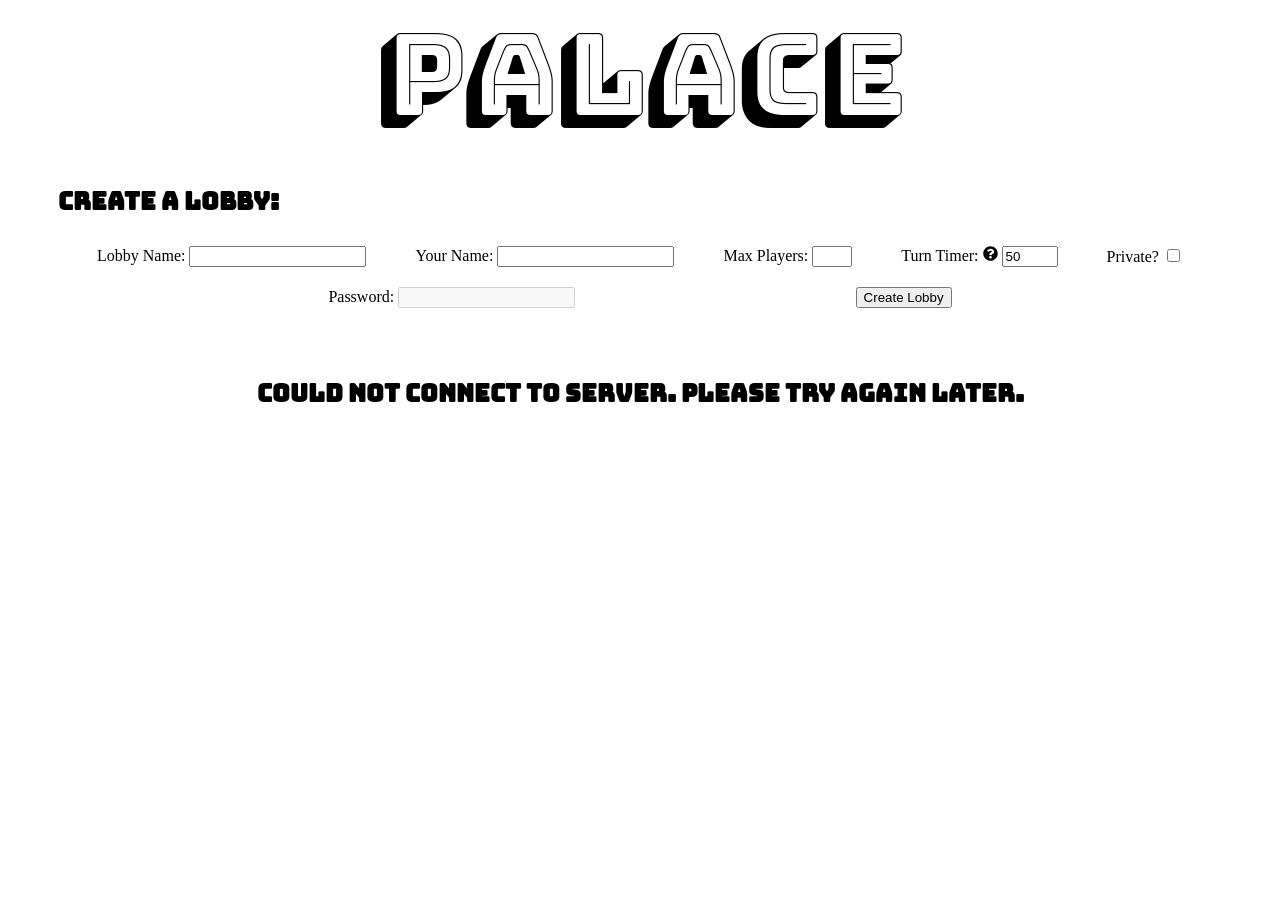
<file: index.html>
<html>

  <head>

    <meta charset="UTF-8">
    <link rel="stylesheet" href="style.css" />
    <link rel="stylesheet" href="lib/vanilla-datatables/vanilla-dataTables.css" />
    <script src="lib/vanilla-datatables/vanilla-dataTables.js"></script>
    <script src="palace.js"></script>

    <title>
      Palace
    </title>

  </head>


  <body id="landing">

    <div id="header">
      Palace
    </div>

    <div id="create-lobby" class="lobby">

      <h2>Create a Lobby:</h2>

      <p>
        <form id="create-lobby-form">
          <div class="create-lobby-item">
            Lobby Name: <input type="text" name="lobbyname" id="lobby-name-input" required="true" maxlength="20">
          </div>
          <div class="create-lobby-item">
            Your Name: <input type="text" name="ownername" id="owner-name-input" required="true" maxlength="20">
          </div>
          <div class="create-lobby-item">
            Max Players: <input id="max-players-input" type="number" name="maxplayers" min="2" max="8" step="1" required="true">
          </div>
          <div class="create-lobby-item">
            Turn Timer: <img class="table-icons" src="./img/icons/question-circle-solid.svg" title="Note: 0 means no turn time limit.">
            <input id="turn-timer-input" type="number" name="maxplayers" min="0" max="255" step="1" value="50" required="true">
          </div>
          <div class="create-lobby-item">
            Private? <input type="checkbox" name="private" id='private-checkbox'>
          </div>
          <div class="create-lobby-item">
            Password: <input type="password" name="password" id='password-input' maxlength="20" disabled>
          </div>
          <div class="create-lobby-item">
            <button type="button" id="create-lobby-button">Create Lobby</button>
          </div>
        </form>
      </p>

    </div>

    <div id="join-lobby" class="lobby">

      <h2 id='table-header'>
        Join a Lobby: 
        <button type="button" id="refresh-lobbies-button" title="Refresh Lobby List">
          <img class="table-icons" src="./img/icons/sync-alt.svg">
        </button>
      </h2>

      <div id="lobbies-table-div">
        <table id="lobbies-table">
        </table>
      </div>

      <div id="player-info">
        <span id="num-players">
        </span>
        <span id="lobby-controls">
        </span>
        <span id="spectator-count">
        </span>
      </div>

      <div id="player-table-div">
        <table id="player-table">
        </table>
      </div>

    </div>

    <div class="overlay" id="overlay-div">
      <div class="overlay-text" id="overlay-text">
      </span>
    </div>

  </body>


</html>
</file>
<file: style.css>
body {
    height: 100%;
}

body#landing {
    display: flex;
    flex-direction: column;
    align-content: center;
    height: 100%;
}

@font-face {
    font-family: 'Bungee Shade';
    src: url('./lib/bungee/BungeeShade-Regular.ttf');
}

@font-face {
    font-family: 'Bungee';
    src: url('./lib/bungee/Bungee-Regular.ttf');
}

div#header {
    font-family: 'Bungee Shade', cursive;
    font-size: 700%;
    text-align: center;
    user-select: none;
}

h2 {
    font-family: 'Bungee', cursive;
}

div#create-lobby {
    padding-top: 25px;
}

div.lobby {
    padding-bottom: 25px;
    padding-left: 50px;
    padding-right: 50px;
}

div#timer-bar-outer {
    width: 100%;
    height: 10px;
}

div#timer-bar-inner {
    width: 100%;
    height: 100%;
    background-color: blue;
}

form#create-lobby-form {
    display: flex;
    flex-wrap: wrap;
    justify-content: space-evenly;
    align-content: space-between;
}

div.create-lobby-item {
    padding: 10px;
}

div#other-players {
    display: flex;
    flex-flow: row nowrap;
    justify-content: center;
    min-width: 100%;
    overflow-x: auto;
}

div.player {
    text-align: center;
    min-width: 200px;
    padding: 20px;
}

div.my-table {
    text-align: center;
    padding: 20px;
}

div.hand-cards {
    text-align: center;
    flex-grow: 2;
    padding: 20px;
}

div#my-cards {
    display: flex;
    justify-content: flex-start;
    align-items: center;
}

div#center-area {
    display: flex;
    justify-content: center;
    align-content: center;
    flex-wrap: nowrap;
}

div#card-stack {
    text-align: center;
    padding: 25px;
}

div#stack-info {
    display: flex;
}

span#stack-info-span {
    margin: auto;
}

div#player-table-div {
    display: none;
}

div#player-info {
    display: none;
    text-align: center;
}

img.table-icons {
    width: 15px;
}

img.card-front-img {
    transition: 0.1s ease;
}

img.card-front-img:hover {
    opacity: 0.2;
    cursor: pointer;
}

img.card {
    border: 2px solid white;
    border-radius: 10px;
    margin: 3px;
}

img.card-selected {
    border-color: blue;
}

img.card-disabled {
    opacity: 0.2;
}

img.card-disabled:hover {
    cursor: not-allowed;
}

span#join-lobby, span#spectate-link {
    cursor: pointer;
    color: blue;
    text-decoration: underline;
}

div.spectator-count {
    position: relative;
}

span.spectator-count-span {
    position: fixed;
    top: 20px;
    right: 5px;
    background-color: white;
}

div.overlay {
    display: none;
    justify-content: center;
    align-items: center;
    position: fixed;
    top: 0;
    left: 0;
    width: 100%;
    height: 100%;
    text-align: center;
    background-color:rgba(0,0,0,0.5);
}

div.overlay-text {
    padding: 20px;
    border-radius: 5px;
    color: black;
    background-color: white;
}
</file>
<file: lib/vanilla-datatables/vanilla-dataTables.css>
/*!
 *
 * Vanilla-DataTables
 * Copyright (c) 2015-2017 Karl Saunders (http://mobius.ovh)
 * Licensed under MIT (http://www.opensource.org/licenses/mit-license.php)
 *
 * Version: 1.6.14
 *
 */

.dataTable-wrapper.no-header .dataTable-container {
	border-top: 1px solid #d9d9d9;
}

.dataTable-wrapper.no-footer .dataTable-container {
	border-bottom: 1px solid #d9d9d9;
}

.dataTable-top,
.dataTable-bottom {
	padding: 8px 10px;
}

.dataTable-top > div:first-child,
.dataTable-bottom > div:first-child {
	float: left;
}

.dataTable-top > div:last-child,
.dataTable-bottom > div:last-child {
	float: right;
}

.dataTable-selector {
	padding: 6px;
}

.dataTable-input {
	padding: 6px 12px;
}

.dataTable-info {
	margin: 7px 0;
}

/* PAGER */
.dataTable-pagination ul {
	margin: 0;
	padding-left: 0;
}

.dataTable-pagination li {
	list-style: none;
	float: left;
}

.dataTable-pagination a {
	border: 1px solid transparent;
	float: left;
	margin-left: 2px;
	padding: 6px 12px;
	position: relative;
	text-decoration: none;
	color: #333;
}

.dataTable-pagination a:hover {
	background-color: #d9d9d9;
}

.dataTable-pagination .active a,
.dataTable-pagination .active a:focus,
.dataTable-pagination .active a:hover {
	background-color: #d9d9d9;
	cursor: default;
}

.dataTable-pagination .ellipsis a,
.dataTable-pagination .disabled a,
.dataTable-pagination .disabled a:focus,
.dataTable-pagination .disabled a:hover {
	cursor: not-allowed;
}

.dataTable-pagination .disabled a,
.dataTable-pagination .disabled a:focus,
.dataTable-pagination .disabled a:hover {
	cursor: not-allowed;
	opacity: 0.4;
}

.dataTable-pagination .pager a {
	font-weight: bold;
}

/* TABLE */
.dataTable-table {
	max-width: 100%;
	width: 100%;
	border-spacing: 0;
}

.dataTable-table > tbody > tr > td,
.dataTable-table > tbody > tr > th,
.dataTable-table > tfoot > tr > td,
.dataTable-table > tfoot > tr > th,
.dataTable-table > thead > tr > td,
.dataTable-table > thead > tr > th {
	vertical-align: top;
	padding: 8px 10px;
}

.dataTable-table > thead > tr > th {
	vertical-align: bottom;
	text-align: left;
	border-bottom: 1px solid #d9d9d9;
}

.dataTable-table > tfoot > tr > th {
	vertical-align: bottom;
	text-align: left;
	border-top: 1px solid #d9d9d9;
}

.dataTable-table th {
	vertical-align: bottom;
	text-align: left;
}

.dataTable-table th a {
	text-decoration: none;
	color: inherit;
}

.dataTable-sorter {
	display: inline-block;
	height: 100%;
	position: relative;
	width: 100%;
}

.dataTable-sorter::before,
.dataTable-sorter::after {
	content: "";
	height: 0;
	width: 0;
	position: absolute;
	right: 4px;
	border-left: 4px solid transparent;
	border-right: 4px solid transparent;
	opacity: 0.2;
}

.dataTable-sorter::before {
	border-top: 4px solid #000;
	bottom: 10px;
}

.dataTable-sorter::after {
	border-bottom: 4px solid #000;
	border-top: 4px solid transparent;
	top: 0px;
}

.asc .dataTable-sorter::after,
.desc .dataTable-sorter::before {
	opacity: 0.6;
}

.dataTables-empty {
	text-align: center;
}

.dataTable-top::after, .dataTable-bottom::after {
	clear: both;
	content: " ";
	display: table;
}
</file>
